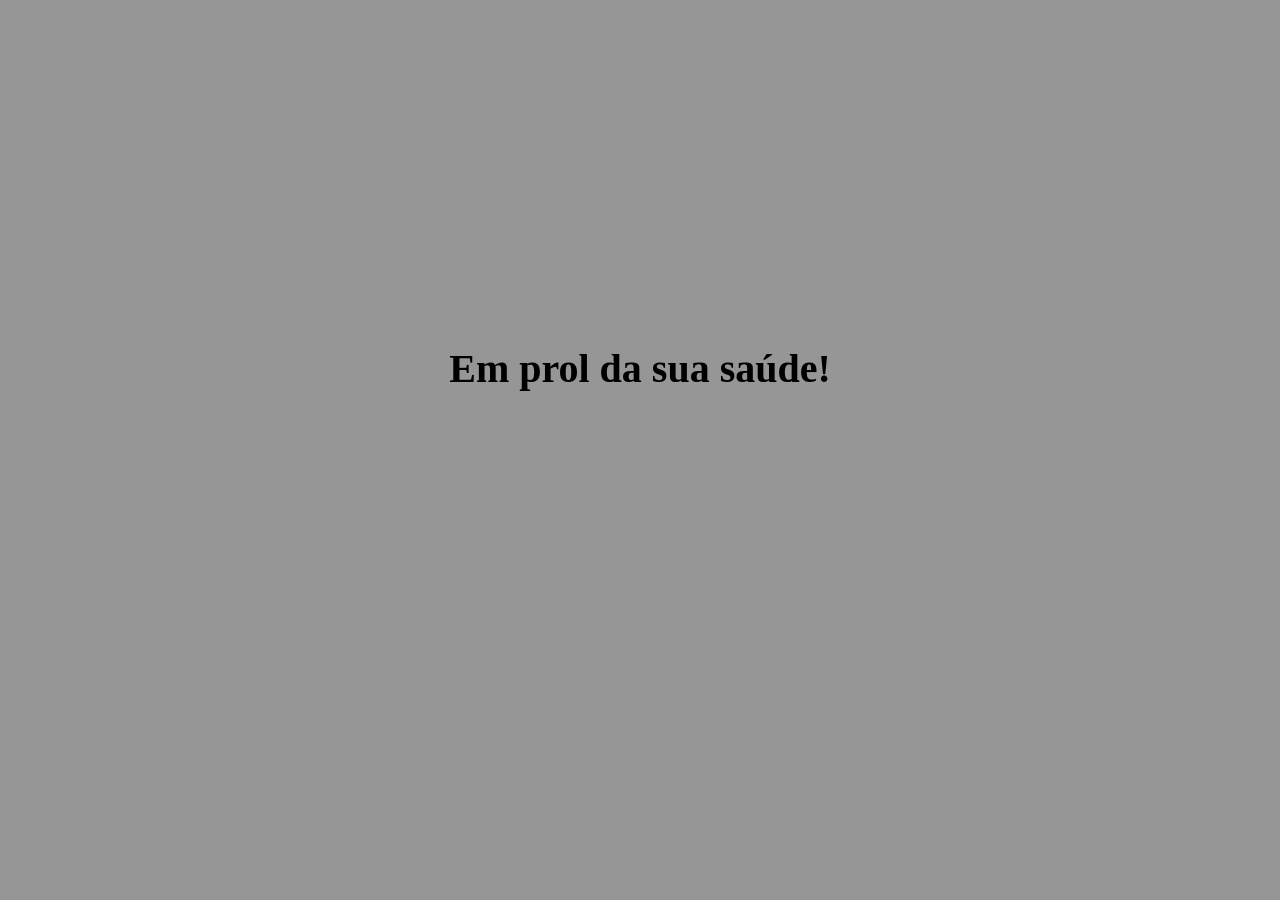
<file: index.html>
<!DOCTYPE html>
<html lang="pt-br">
<head>
    <meta charset="UTF-8">
    <meta http-equiv="X-UA-Compatible" content="IE=edge">
    <meta name="viewport" content="width=device-width, initial-scale=1.0">
    <title>Calculador de IMC</title>
    <link rel="stylesheet" href="style.css">
</head>
<body>
    <div class="saude">
        <h2>Em prol da sua saúde!</h2>
    </div>
    <script src="script.js" defer></script>
</body>
</html>
</file>
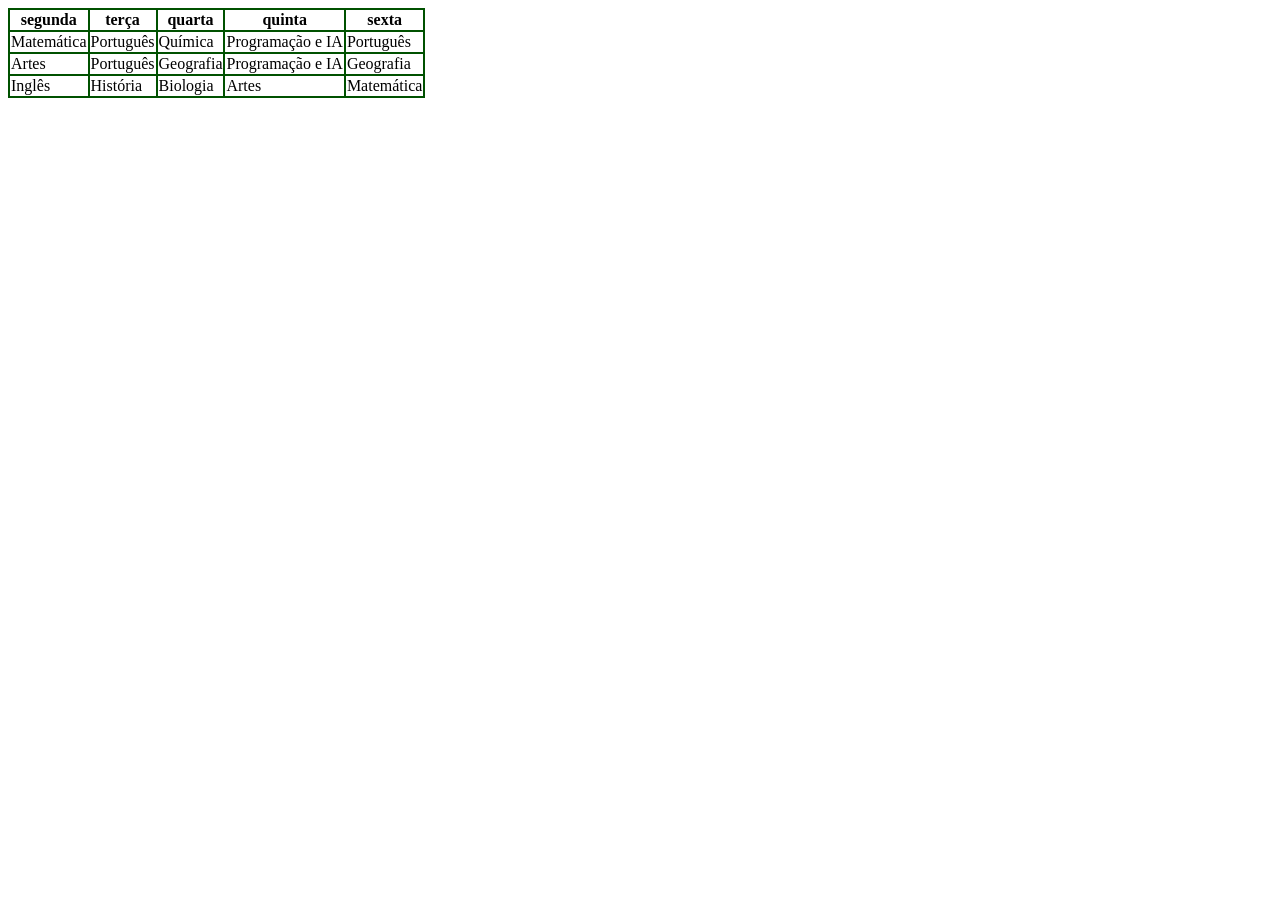
<file: tabela.html>
<!DOCTYPE html>
<html lang="pt-br">
<head>
    <meta charset="UTF-8">
    <meta name="viewport" content="width=device-width, initial-scale=1.0">
    <title>tabela</title>
    <link rel="stylesheet" href="tabela.css">
</head>
<body>
    <table>
       <thead>
        <tr>
            <th>segunda</th>
            <th>terça</th>
            <th>quarta</th>
            <th>quinta</th>
            <th>sexta</th>
        </tr>
       </thead>
       <tbody>
        <tr>
            <td>Matemática</td>
            <td>Português</td>
            <td>Química</td>
            <td>Programação e IA</td>
            <td>Português</td>
        </tr>
        <tr>
            <td>Artes</td>
            <td>Português</td>
            <td>Geografia</td>
            <td>Programação e IA</td>
            <td>Geografia</td>
        </tr>
        <tr>
            <td>Inglês</td>
            <td>História</td>
            <td>Biologia</td>
            <td>Artes</td>
            <td>Matemática</td>
        </tr>
       </tbody>
    </table>
</body>
</html>
</file>
<file: style.css>
*{
    background-color: rgb(150, 150, 150);
}

.saude{
    height: 80vh;
    display: flex;
    justify-content: center;
    align-items: center;
}

h2{
    font-size: 40px;
}
</file>
<file: tabela.css>
table{
    border-collapse: collapse;
}

th,td{
    border: 2px solid rgb(0, 81, 0);
}
</file>
